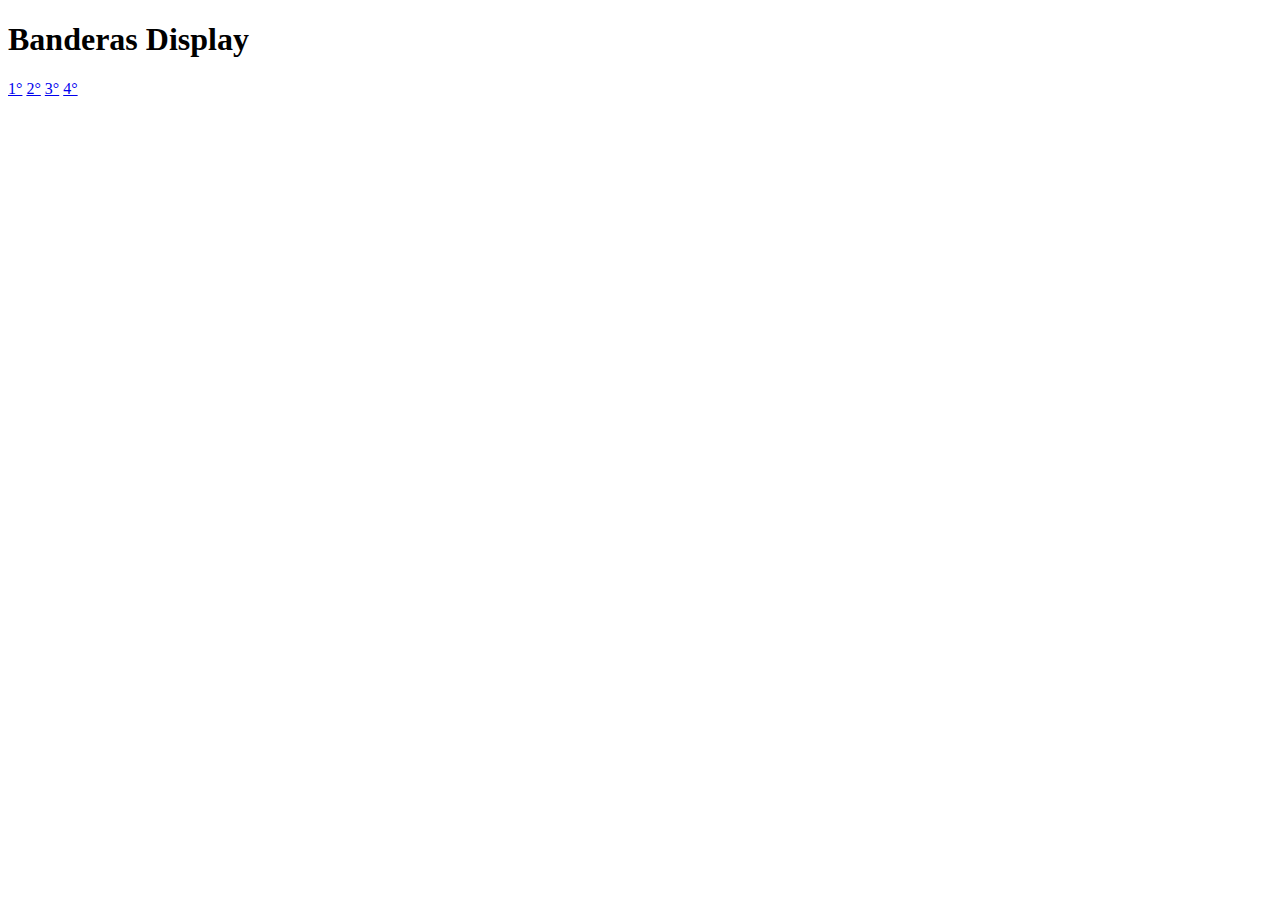
<file: index.html>
<!DOCTYPE html>
<html>
  <head>
    <meta charset="utf-8">
    <title>Banderas Display</title>
  </head>
  <body>
    <h1>Banderas Display</h1>
    <a href="index1.html"target="_blank">1°</a>
    <a href="index2.html"target="_blank">2°</a>
    <a href="index3.html"target="_blank">3°</a>
    <a href="index4.html"target="_blank">4°</a>

  </body>
</html>
</file>
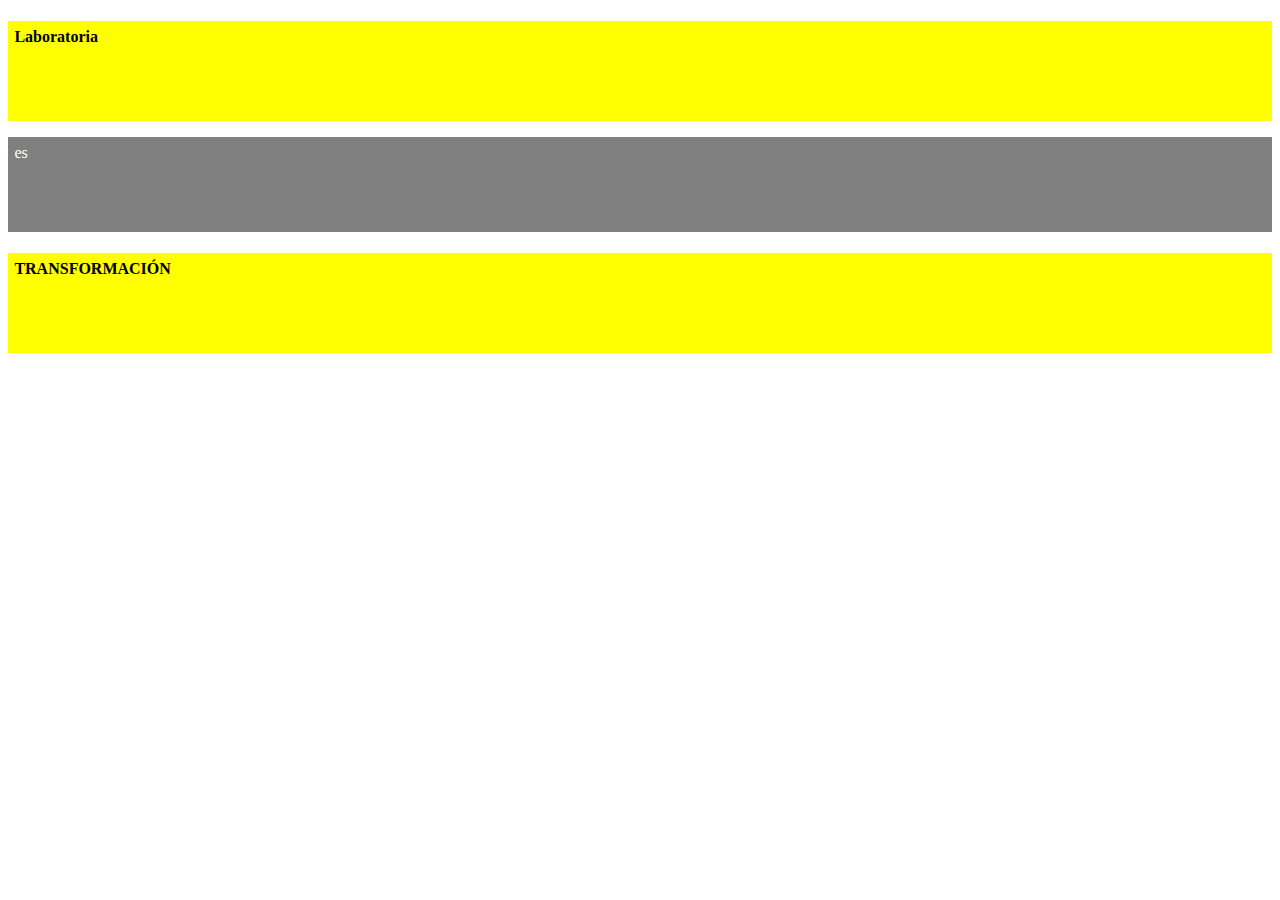
<file: index1.html>
<!DOCTYPE html>
<html>
  <head>
    <meta charset="utf-8">
    <title>1°</title>
    <link rel="stylesheet" href="primero.css">
  </head>
  <body> <!--necesito 3 bloques, hago 3 div-->
    <div class="yellow"> <!--mis clases se llaman igual porque son bloques de iguales caracterisiticas-->
      <h4>Laboratoria</h4>
    </div>
    <div class="grey">
      <p>es</p>

    </div>
    <div class="yellow">
      <h4>TRANSFORMACIÓN</h4>

    </div>
  </body>
</html>
</file>
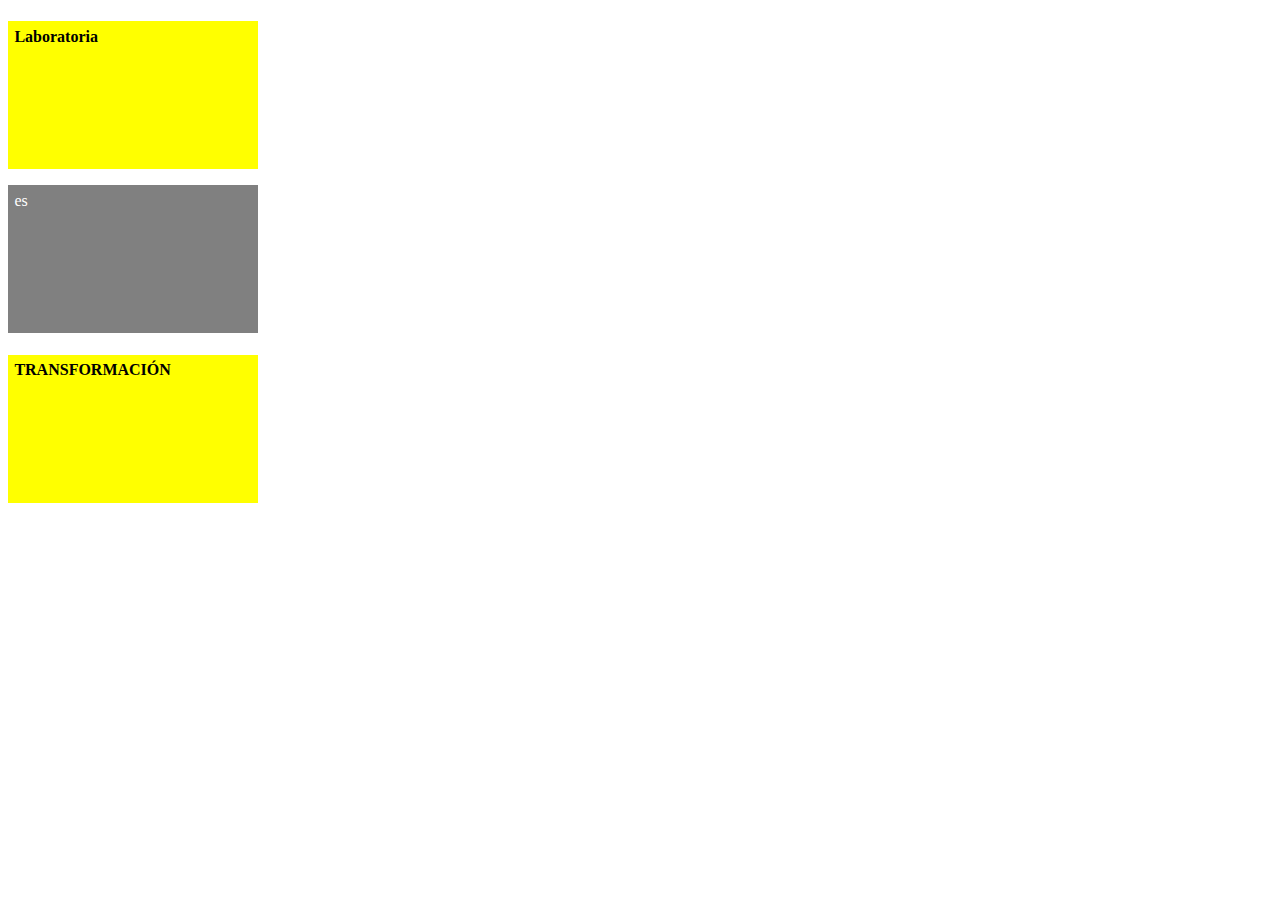
<file: index2.html>
<!DOCTYPE html>
<html>
  <head>
    <meta charset="utf-8">
    <title>2°</title>
    <link rel="stylesheet" href="segundo.css">
  </head>
  <body> <!--necesito 3 bloques, hago 3 div-->
    <div class="yellow"> <!--mis clases se llaman igual porque son bloques de iguales caracterisiticas-->
      <h4>Laboratoria</h4>
    </div>
    <div class="grey">
      <p>es</p>

    </div>
    <div class="yellow">
      <h4>TRANSFORMACIÓN</h4>

    </div>
  </body>
</html>
</file>
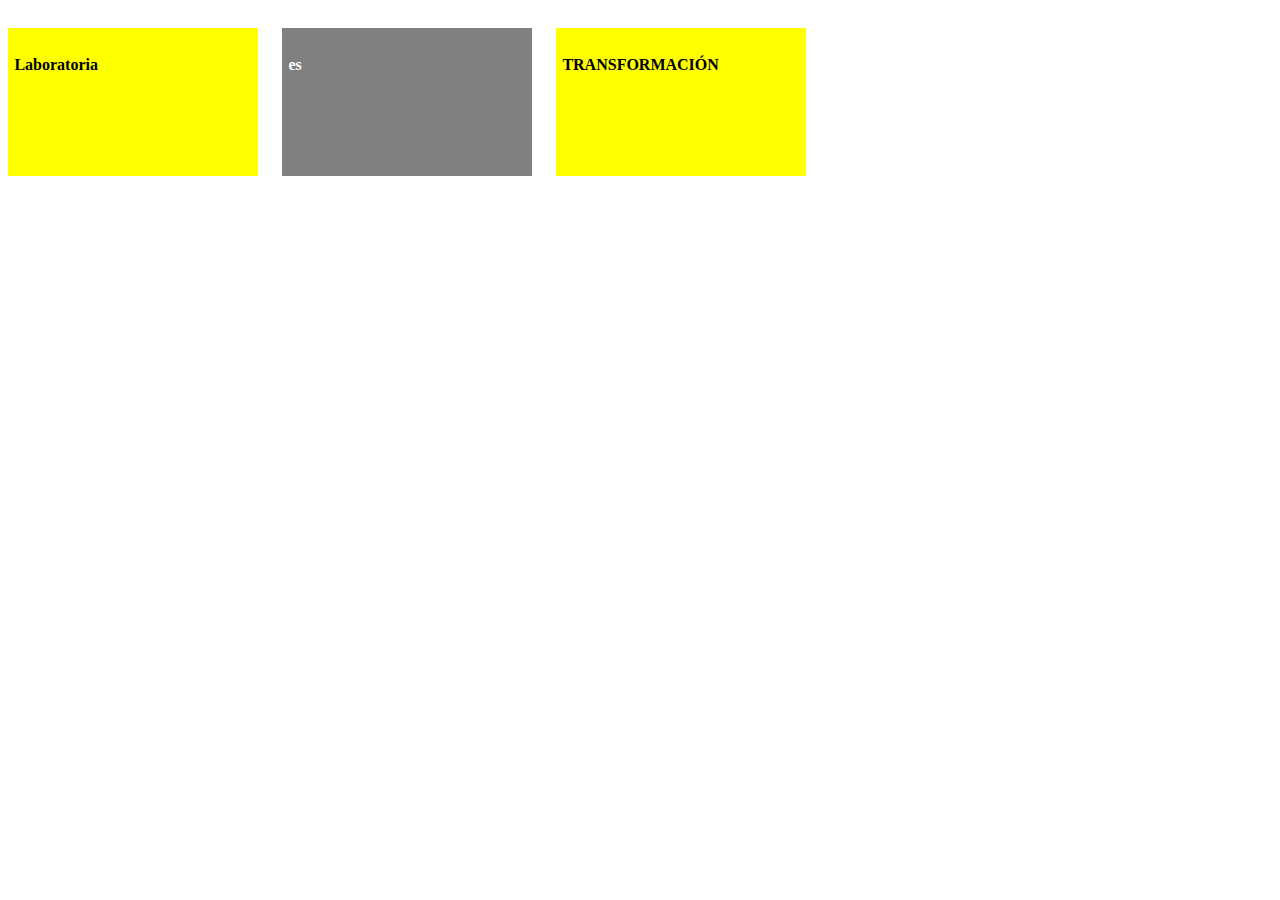
<file: index3.html>
<!DOCTYPE html>
<html>
  <head>
    <meta charset="utf-8">
    <title>3°</title>
    <link rel="stylesheet" href="tercero.css">
  </head>
  <body> <!--necesito 3 bloques, hago 3 div-->
    <div class="yellow"> <!--mis clases se llaman igual porque son bloques de iguales caracterisiticas-->
      <h4>Laboratoria</h4>
    </div>
    <div class="grey">
      <h4 class="white">es</h4>

    </div>
    <div class="yellow">
      <h4>TRANSFORMACIÓN</h4>

    </div>
  </body>
</html>
</file>
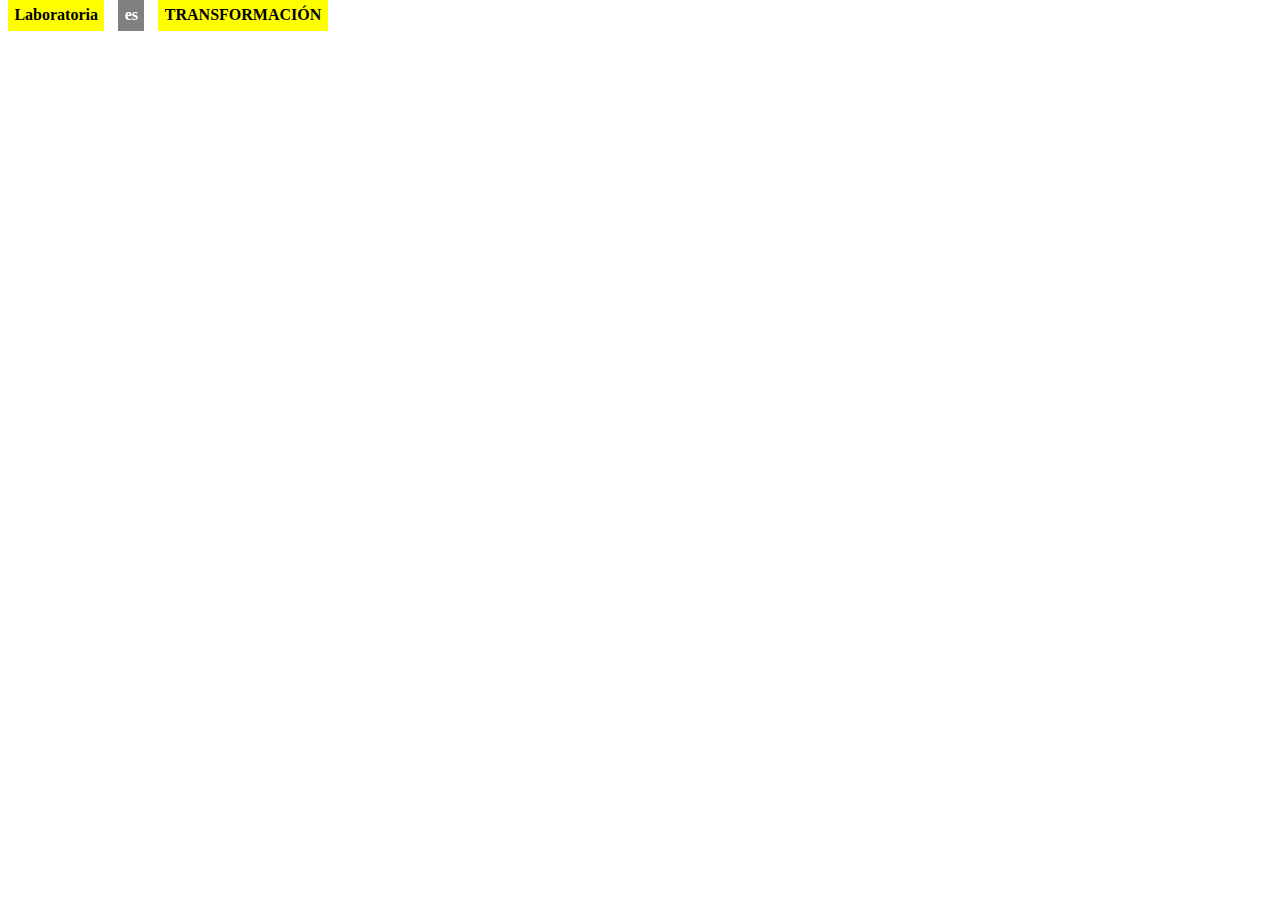
<file: index4.html>
<!DOCTYPE html>
<html>
  <head>
    <meta charset="utf-8">
    <title>4°</title>
    <link rel="stylesheet" href="cuarto.css">
  </head>
  <body> <!--necesito 3 bloques, hago 3 div-->
    <div class="yellow"> <!--mis clases se llaman igual porque son bloques de iguales caracterisiticas-->
      <h4>Laboratoria</h4>
    </div>
    <div class="grey">
      <h4 class="white">es</h4>

    </div>
    <div class="yellow">
      <h4>TRANSFORMACIÓN</h4>

    </div>
  </body>
</html>
</file>
<file: primero.css>
.yellow{
  background-color: yellow;
  padding-bottom: 3em;
}
.grey{
  background-color: grey;
  padding-bottom: 3em;
}
h4,p{
  padding: 0.4em;
}
p{
  color:white;
}
</file>
<file: segundo.css>
.yellow{
  background-color: yellow;
  padding-bottom: 3em;
  width: 250px;
  height: 100px;
}
.grey{
  background-color: grey;
  padding-bottom: 3em;
  width: 250px;
  height: 100px;
}
h4,p{
  padding: 0.4em;
}
p{
  color:white;
}
</file>
<file: tercero.css>
.yellow{
  background-color: yellow;
  padding-bottom: 3em;
  width: 250px;
  height: 100px;
  display: inline-block;
}
.grey{
  background-color: grey;
  padding-bottom: 3em;
  width: 250px;
  height: 100px;
  display: inline-block;
  margin: 20px;
}
h4{
  padding: 0.4em;
}
.white{
  color:white;
}
</file>
<file: cuarto.css>
.yellow{
  background-color: yellow;
  display: inline-block;

}
.grey{
  background-color: grey;
  display: inline-block;
  margin-left: 10px; /*para darle espacio entre la caja del medio*/
  margin-right: 10px;
}
h4{
  padding: 0.4em; /*para que no empiece desde el borde*/
  margin: 0; /*para sacarle el espacio del body (achicar la caja)*/
}
.white{
  color:white;
  margin: 0;
}
body{
  margin-top: 0;
}
</file>
